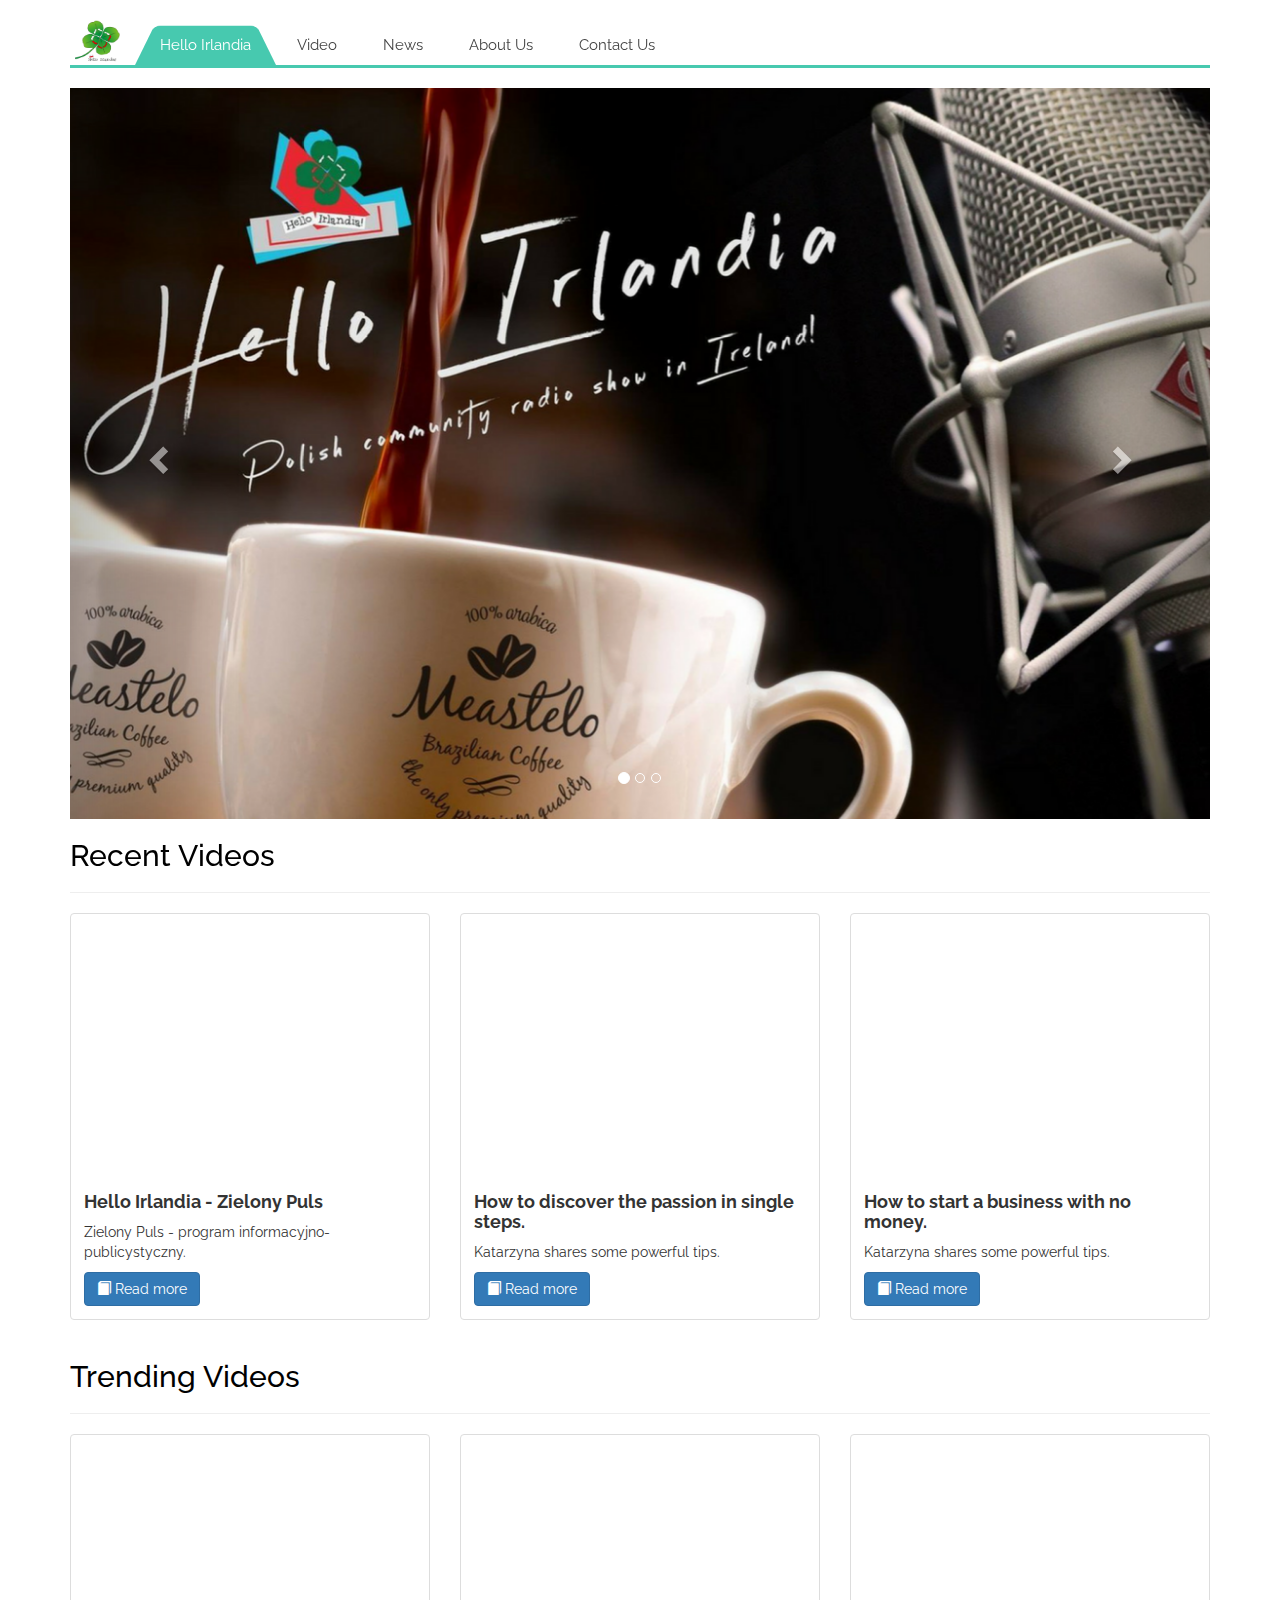
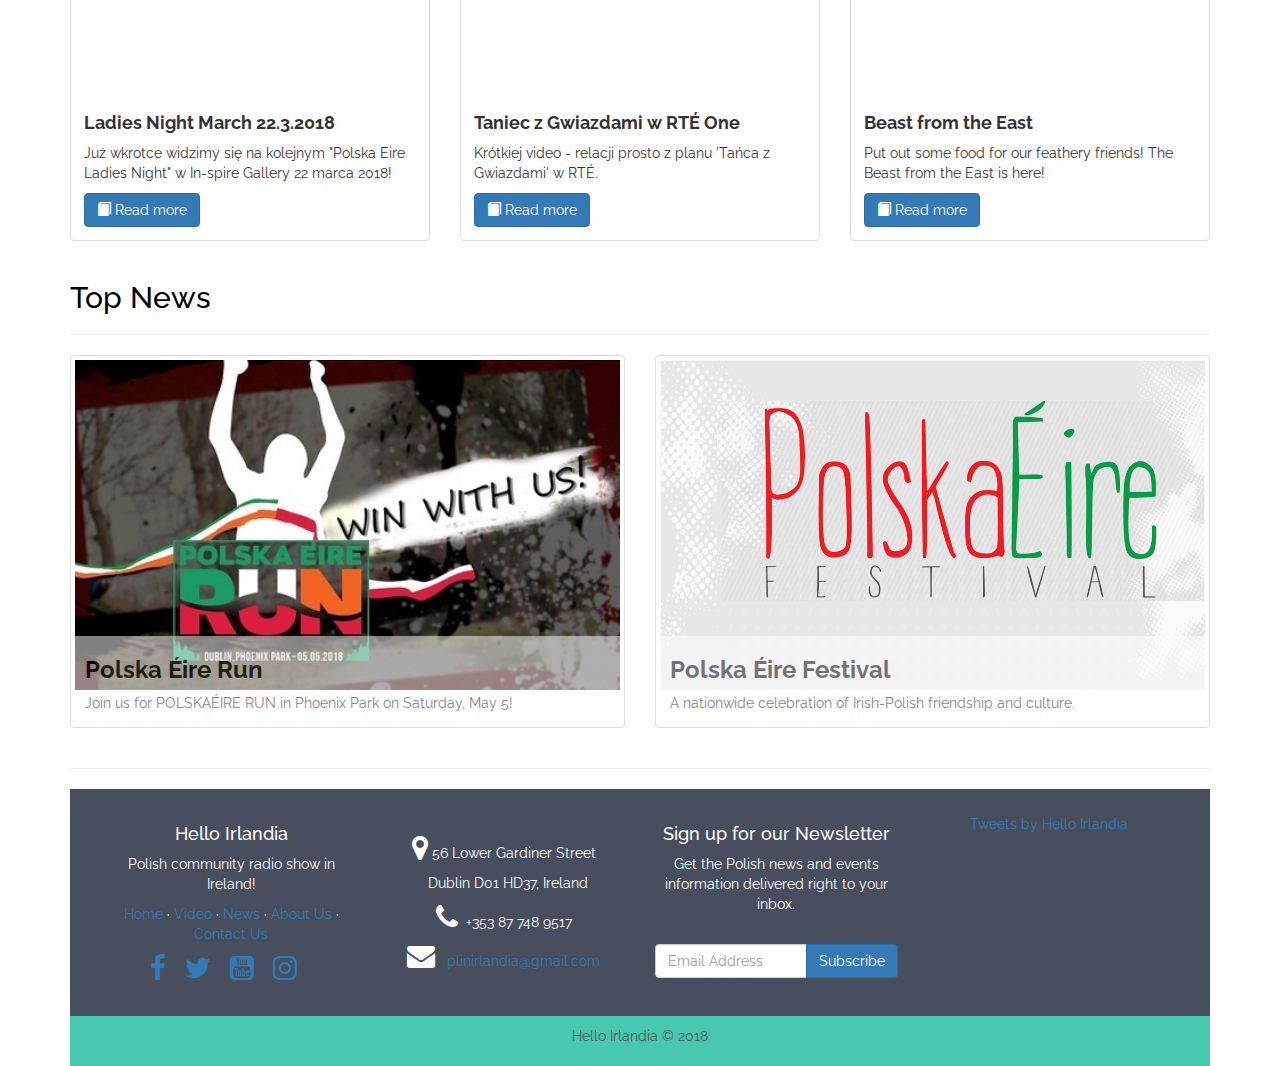
<file: index.html>
<!DOCTYPE html>
<html lang="en">
<head>
  <title>Home - Hello Irlandia</title>
  <meta charset="utf-8">
  <meta name="viewport" content="width=device-width, initial-scale=1">
  <meta http-equiv="Content-Type" content="text/html; charset=windows-1252">
  <link rel="stylesheet" href="css/bootstrap.css">
  <link rel="stylesheet" href="http://fonts.googleapis.com/css?family=Raleway">



  <link rel="stylesheet" href="http://maxcdn.bootstrapcdn.com/font-awesome/4.2.0/css/font-awesome.min.css">

  <link href="http://fonts.googleapis.com/css?family=Cookie" rel="stylesheet" type="text/css">

  <link rel="stylesheet" href="css/styles.css">


	<script src="https://ajax.googleapis.com/ajax/libs/jquery/3.2.1/jquery.min.js"></script>
    <script src="https://maxcdn.bootstrapcdn.com/bootstrap/3.3.7/js/bootstrap.min.js"></script>

</head>
  <body>
  <div class="container">

<!-- Nav BAR -->
<br>
<div id='cssmenu'>
<ul>
   <li><img src="./img/logo.jpg" height= "45px" width="45px" class="img-responsive " alt="shamrock and Hello Irlandia logo" ></li>
   <li class="active"><a href="index.html">Hello Irlandia</a></li>
   <li><a href='index.html#video'>Video</a></li>
   <li><a href='index.html#news'>News</a></li>
   <li><a href="AboutUs.html">About Us</a></li>
   <li><a href="ContactUs.html">Contact Us</a></li>

</ul>


</div>
<br>

<!-- Carousel -->

  <div id="myCarousel" class="carousel slide" data-ride="carousel">
  <!-- Indicators -->
  <ol class="carousel-indicators">
    <li data-target="#myCarousel" data-slide-to="0" class="active"></li>
    <li data-target="#myCarousel" data-slide-to="1"></li>
    <li data-target="#myCarousel" data-slide-to="2"></li>
  </ol>

  <!-- Wrapper for slides -->
  <div class="carousel-inner">
    <div class="item active row">
      <img src="./img/HI-Meastelo.png" alt="Meastelo cup of coffee">

    </div>

    <div class="item row">
      <img src="./img/hat.png" alt="The symbol of St. Patrick's Day is a golden horseshoe and a clover">
    </div>

    <div class="item row">
      <img src="./img/FM.png" alt="Hello Irlandia promotional leaflet for the radio show.">
    </div>
  </div>

  <!-- Left and right controls -->
  <a class="left carousel-control" href="#myCarousel" data-slide="prev">
    <span class="glyphicon glyphicon-chevron-left"></span>
    <span class="sr-only">Previous</span>
  </a>
  <a class="right carousel-control" href="#myCarousel" data-slide="next">
    <span class="glyphicon glyphicon-chevron-right"></span>
    <span class="sr-only">Next</span>
  </a>
</div>



<!-- Recent videos -->
    <div id="video" class="row">
      <div class="col-md-12">
        <h2 id="video">Recent Videos</h2>
        <hr>
      </div>
    </div>

    <div class="row">
  <div class="col-sm-6 col-md-4">
    <div class="thumbnail">
      <iframe class="video-size" src="https://www.youtube.com/embed/HjoEt48P3FE?rel=0" frameborder="0" allowfullscreen></iframe>
      <div class="caption">
        <h4><strong>Hello Irlandia - Zielony Puls</strong></h4>
        <p>Zielony Puls - program informacyjno-publicystyczny. </p>
        <button class="btn btn-primary" role="button" data-toggle="collapse" data-target="#video1"><span class="glyphicon glyphicon-book" aria-hidden="true"></span> Read more</button>
        <div id="video1" class="collapse"><br>
            <p>Jeżeli przegapiliście ostatni odcinek Hello Irlandia na antenie 103.2 Dublin City FM możecie odsłuchać go teraz!</p>
            <p>A w programie m.in. dlaczego irlandzki rząd chce wydalić jednego z rosyjskich dyplomatów, o oczyszczeniu z zarzutów o gwałt dwóch irlandzkich graczy rugby, Paddy'ego Jacksona i Stuarta Oldinga oraz dlaczego Irlandzki Sąd Najwyższy skierował sprawę o ekstradycję Polaka - w sprawie zarzutów związanych z handlem narkotykami - do Europejskiego Trybunału Sprawiedliwości.</p>
            <p>Mamy dla Was również specjalne zaproszenie na pierwsze spotkanie klubu dyskusyjnego Forum Polonia - Discussion Club w środę 11 kwietnia w Dublinie!</p>
        </div>
      </div>
    </div>
  </div>


  <div class="col-sm-6 col-md-4">
    <div class="thumbnail">
      <iframe class="video-size" src="https://www.youtube.com/embed/yKuEAN7WZ4g?rel=0" frameborder="0" allowfullscreen></iframe>
      <div class="caption">
        <h4><strong>How to discover the passion in single steps.</strong></h4>
        <p>Katarzyna shares some powerful tips.</p>
        <button class="btn btn-primary" role="button" data-toggle="collapse" data-target="#video2"><span class="glyphicon glyphicon-book" aria-hidden="true"></span> Read more</button>
        <div id="video2" class="collapse"><br>
            <p>As part of Dublin City FM Series of talks in HelloIrlandia, Katarzyna Ostasz shares some powerful and simple steps on how to discover the passion and what to do next when the passion has been just discovered.</p>
            <p>More information about Katarzyna's work you can find on her websites www.awesomeness.ie and www.silvamethod.ie</p>
        </div>
      </div>
    </div>
  </div>


  <div class="col-sm-6 col-md-4">
    <div class="thumbnail">
      <iframe class="video-size" src="https://www.youtube.com/embed/0IR5DWzsNes?rel=0" frameborder="0" allowfullscreen></iframe>
      <div class="caption">
        <h4><strong>How to start a business with no money.</strong></h4>
        <p>Katarzyna shares some powerful tips.</p>
        <button class="btn btn-primary" role="button" data-toggle="collapse" data-target="#video3"><span class="glyphicon glyphicon-book" aria-hidden="true"></span> Read more</button>
        <div id="video3" class="collapse"><br>
            <p>As part of Dublin City FM Series of talks in HelloIrlandia, Katarzyna Ostasz shares some powerful and simple steps to help you to start a business with no money.</p>
            <p>More information about Katarzyna's work you can find on her websites www.awesomeness.ie and www.silvamethod.ie.</p>
        </div>
      </div>
    </div>
  </div>


</div>

<!-- Trending videos -->

    <div class="row">
      <div class="col-md-12">
         <h2>Trending Videos &nbsp&nbsp&nbsp&nbsp</h2>
         <hr>
      </div>
    </div>




<!-- Thumbnails with videos -->

<div class="row">

  <div class="col-sm-6 col-md-4">
    <div class="thumbnail">
      <iframe class="video-size" src="https://www.youtube.com/embed/iwowztFjrOU" frameborder="0" allowfullscreen></iframe>
      <div class="caption">
        <h4><strong>Ladies Night March 22.3.2018</strong></h4>
        <p>Już wkrotce widzimy się na kolejnym "Polska Eire Ladies Night" w In-spire Gallery 22 marca 2018!</p>
        <button class="btn btn-primary" role="button" data-toggle="collapse" data-target="#video4"><span class="glyphicon glyphicon-book" aria-hidden="true"></span> Read more</button>
        <div id="video4" class="collapse"><br>
            <p>Już wkrotce widzimy się na kolejnym "Polska Eire Ladies Night"!</p> 
            <p>A na rozgrzewkę krótka relacja #video z ostatniej nocy pełnej wrazen w In-spire Gallery 22 marca 2018 pod hasłem „Z sukcesem mi do twarzy!”</p>
            <p>✿ Ladies Night to propozycja dla wszystkich kobiet, które pragną odnaleźć w sobie wewnętrzną radość i energię, płynącą z poczucia własnej kobiecości oraz szczególnej więzi łączącej kobiety.</p>
            <p>Partnerzy wspierający wydarzenie:</p>
             <ul>
               <li><a href="https://meastelo.com/?v=d2cb7bbc0d23">Kawa Meastelo</a></li>
               <li>Murray Flynn Maguire Solicitors </li>
               <li>Digital Lotus </li>
             </ul>
            <p>Impreza pod patronatem medialnym HelloIrlandia!</p>      
        </div>
      </div>
    </div>
  </div>


  <div class="col-sm-6 col-md-4">
    <div class="thumbnail">
      <iframe class="video-size" src="https://www.youtube.com/embed/8ju3R1RU1I8?rel=0" frameborder="0" allowfullscreen></iframe>
      <div class="caption">
        <h4><strong>Taniec z Gwiazdami w RTÉ One</strong></h4>
        <p>Krótkiej video - relacji prosto z planu 'Tańca z Gwiazdami' w RTÉ.</p>
        <button class="btn btn-primary" role="button" data-toggle="collapse" data-target="#video5"><span class="glyphicon glyphicon-book" aria-hidden="true"></span> Read more</button>
        <div id="video5" class="collapse"><br>
            <p>Zapraszamy do obejrzenia krótkiej video - relacji prosto z planu 'Tańca z Gwiazdami' w RTÉ One 💯🔥 Program "Taniec z gwiazdami" wzbudzał w środowisku polonijnym wiele emocji.</p>
            <p> Mieliśmy wiele zapytań o możliwość obejrzenia show na żywo - dlatego Robert Rowiński podarował 2 wejściówki na 4. odcinek programu. </p>
            <p>Na widowni Robertowi & Maia dopingowały Paula Pietron oraz Aleksandra Pawlak. Zobaczcie co dziewczyny powiedziały zaraz po programie!</p>         
        </div>
      </div>
    </div>
  </div>

  <div class="col-sm-6 col-md-4">
    <div class="thumbnail">
      <iframe class="video-size" src="https://www.youtube.com/embed/JbTlfUy-BU0" frameborder="0" allowfullscreen></iframe>
      <div class="caption">
        <h4><strong>Beast from the East</strong></h4>
        <p>Put out some food for our feathery friends! The Beast from the East is here!</p>
        <button class="btn btn-primary" role="button" data-toggle="collapse" data-target="#video6"><span class="glyphicon glyphicon-book" aria-hidden="true"></span> Read more</button>
        <div id="video6" class="collapse"><br>
            <p>Put out some food for our feathery friends! Nie zapominajmy o naszych małych przyjaciołach ptakach. W tym ciężkim okresie zimy oraz mrozów w Irlandii one potrzebują naszej szczególnej pomocy.</p>         
        </div>
      </div>
    </div>
  </div>

</div>


  <!-- News 1122-->

    <div id="news" class="row">
      <div class="col-md-12">
        <h2>Top News</h2>
        <hr>
      </div>
    </div>


    <div class="row">

      <div class="col-sm-6 col-md-6">
       <div class="thumbnail">  	
         <a href="#" data-toggle="modal" data-target="#myModal1"><img src="./img/EireRun.jpg" class="news-img img-responsive" alt="Polska Eire Run"></a>
       <div class="post-content">
         <h3><strong>Polska Éire Run</strong></h3>
         <p>Join us for POLSKAÉIRE RUN in Phoenix Park on Saturday, May 5!</p>     
       </div>
       </div>
      </div>


      <div class="col-sm-6 col-md-6">
       <div class="thumbnail">  	
         <a href="#" data-toggle="modal" data-target="#myModal2"><img src="./img/PolskaEireFestival.png" class="news-img img-responsive" alt="Polska Eire Festival"></a>
       <div class="post-content">
         <h3><strong>Polska Éire Festival</strong></h3>
         <p>A nationwide celebration of Irish-Polish friendship and culture.</p>     
       </div>
       </div>
      </div>

    </div>

   

<!-- Modal for NEWS 1 -->
<div class="container">
  <!-- Modal -->
  <div class="modal fade" id="myModal1" role="dialog">
    <div class="modal-dialog">
    
      <!-- Modal content-->
      <div class="modal-content">
        <div class="modal-header">
          <button type="button" class="close" data-dismiss="modal">&times;</button>
          <h4 class="modal-title">Polska Éire Run</h4>
        </div>
        <div class="modal-body">
            <p><img src="./img/EireRun.jpg" class="img-responsive news-img"  alt="Responsive image"></p>
            <p>POLSKAÉIRE RUN is an event accompanying this year’s edition of PolskaÉire Festival (Irish-Polish integration festival ) and it will be a great opportunity to promote integration through sport.</p>
            <p> The run will take place on Saturday, May 5, in Phoenix Park, Dublin. </p>
            <p>All are welcome!</p>
            <p>The race distances are:  10k, 5k and 1k (family run).</p>
            <p>The participants will also receive special edition commemorative medals!</p><br>
            <p>Race start times:</p>
            <p><strong>09:30</strong> - Family Run</p>
            <p><strong>10:00</strong> - 5KM</p>
            <p><strong>11:00</strong> - 10KM</p><br>
            <p>This is a chip timed event.</p>
            <p>Registration open until May 2, 2018.</p>
            <br>
            <p><a href="https://events.athleticsireland.ie/ps/event/PolskaireRun" class="btn btn-primary" role="button">Register here!</a></p>
        </div>
        <div class="modal-footer">
          <button type="button" class="btn btn-default" data-dismiss="modal">Close</button>
        </div>
      </div>    
    </div>
</div>

<!-- Modal for NEWS 2 -->
<div class="container">
  <!-- Modal -->
  <div class="modal fade" id="myModal2" role="dialog">
    <div class="modal-dialog">
    
      <!-- Modal content-->
      <div class="modal-content">
        <div class="modal-header">
          <button type="button" class="close" data-dismiss="modal">&times;</button>
          <h4 class="modal-title">Polska Éire Festival</h4>
        </div>
        <div class="modal-body">
            <p><img src="./img/PolskaEireFestival.png" class="img-responsive news-img" alt="Responsive image"></p><br>
            <p>A nationwide celebration of Irish-Polish friendship and culture.</p><br>
            <p>The PolskaÉire Festival is a nationwide celebration of Irish-Polish friendship and culture. It was established in 2015 under the auspices of Minister of State Aodhán Ó Ríordáin and the Polish Embassy in Dublin. The first edition of the Festival resulted in more than 50 events all around the country.</p><br>
            <p>This year we bring you the fourth edition of the Festival PolskaÉire, taking place 25th May to 10th June 2018. Again, there will be many events where the Irish and Poles can celebrate their friendship, learn from one another, and most importantly share “Dobry Craic”.</p><br>
            <p>Polska Éire Festival is an annual nationwide celebration of Irish-Polish friendship. The aim of the festival is to further strengthen mutual relations between Polish and Irish communities by means of various cultural, sports, business, academic and community events.</p><br>
            <p>Join us and celebrate this Festival with us! The craic will be dobry!</p><br>
            
        </div>
        <div class="modal-footer">
          <button type="button" class="btn btn-default" data-dismiss="modal">Close</button>
        </div>
      </div>    
    </div>
</div>


     </div>
    </div>
    <hr>

<!-- Footer -->

   <div class="container-fluid">
    <div class="row text-center bg-1">

    	<div class="col-md-3">
           <h4>Hello Irlandia</h4>
           <p>Polish community radio show in Ireland!</p>
          <p>
          <a href="index.html">Home</a>
          ·
          <a href="index.html#video">Video</a>
          ·
          <a href="index.html#news">News</a>         
          ·                  
          <a href="AboutUs.html">About Us</a>
          ·
          <a href="ContactUs.html">Contact Us</a>
          </p>

         <div class="footer-icons">

          <a href="https://www.facebook.com/Irlandia24H/"><i class="fa fa-facebook fa-2x icon-style"></i></a>
          <a href="https://twitter.com/plinirlandia?lang=en"><i class="fa fa-twitter fa-2x icon-style"></i></a>
          <a href="https://www.youtube.com/channel/UCdzC2gglKhiG-mv5nKaMCIg/featured"><i class="fa fa-youtube-square fa-2x icon-style"></i></a>
          <a href="https://www.instagram.com/hello.irlandia/"><i class="fa fa-instagram fa-2x icon-style"></i></a>

        </div>
        </div>


        <div class="col-md-3">
        	<address>
        		<br>
        		<p><i class="fa fa-map-marker fa-2x"></i>  56 Lower Gardiner Street</p>
        		<p>&nbsp&nbspDublin D01 HD37, Ireland</p>
        		<p><i class="fa fa-phone fa-2x"></i>&nbsp&nbsp+353 87 748 9517</p>
        		<p><i class="fa fa-envelope fa-2x"></i><a href="mailto:plinirlandia@gmail.com"> &nbsp plinirlandia@gmail.com</a></p>
	
        	</address>
        	
        </div>



        <div class="col-md-3"> 
           <h4>Sign up for our Newsletter</h4>
          
           <p>Get the Polish news and events information delivered right to your inbox.</p><br>
             <form class="form-inline">
               <div class="input-group">
                 <input id="myInput" type="email" class="form-control" size="50" placeholder="Email Address" required>

                   <div class="input-group-btn">
                     <button type="button" class="btn btn-primary" onclick="document.getElementById('myInput').value = ''">Subscribe</button>
                   </div>
               </div>
               <br>
             </form>
        </div>

        <div class="col-md-3"> 
       
          <p><a class="twitter-timeline" data-width="300" data-height="300" data-theme="dark" href="https://twitter.com/PLinIrlandia?ref_src=twsrc%5Etfw"
          data-chrome="nofooter noborders noheader" data-tweet-limit="1">Tweets by Hello Irlandia</a></p>
          <script async src="https://platform.twitter.com/widgets.js" charset="utf-8"></script>
        </div>
   	
    </div>
</div>
     <div class=" container-fluid bg-2 text-center">
    	<p>Hello Irlandia &copy; 2018</p>
    </div>

   </div>

  
</body>
</html>
</file>
<file: css/styles.css>
/*.carousel-inner > .item > img { width:100%; height:550px; } 
    .thumbnail 
      {
       background-color: #f5f5f5;}   */   

/*  Font family for the whole website*/
body {
  font-family: Raleway, sans-serif;
  color: black;
}

/* Nav bar */

#cssmenu,
#cssmenu ul,
#cssmenu ul li,
#cssmenu ul li a {
  margin: 0;
  padding: 0;
  border: 0;
  list-style: none;
  line-height: 1;
  display: block;
  position: relative;
  -webkit-box-sizing: border-box;
  -moz-box-sizing: border-box;
  box-sizing: border-box;
}
#cssmenu:after,
#cssmenu > ul:after {
  content: ".";
  display: block;
  clear: both;
  visibility: hidden;
  line-height: 0;
  height: 0;
}
#cssmenu {
  width: auto;
  border-bottom: 3px solid #47c9af;
  font-family: Raleway, sans-serif;
  line-height: 1;
}
#cssmenu ul {
  background: #ffffff;
}
#cssmenu > ul > li {
  float: left;
}
#cssmenu.align-center > ul {
  font-size: 0;
  text-align: center;
}
#cssmenu.align-center > ul > li {
  display: inline-block;
  float: none;
}
#cssmenu.align-right > ul > li {
  float: right;
}
#cssmenu.align-right > ul > li > a {
  margin-right: 0;
  margin-left: -4px;
}
#cssmenu > ul > li > a {
  z-index: 2;
  padding: 18px 25px 12px 25px;
  font-size: 15px;
  font-weight: 400;
  text-decoration: none;
  color: #444444;
  -webkit-transition: all .2s ease;
  -moz-transition: all .2s ease;
  -ms-transition: all .2s ease;
  -o-transition: all .2s ease;
  transition: all .2s ease;
  margin-right: -4px;
}
#cssmenu > ul > li.active > a,
#cssmenu > ul > li:hover > a,
#cssmenu > ul > li > a:hover {
  color: #ffffff;
}
#cssmenu > ul > li > a:after {
  position: absolute;
  left: 0;
  bottom: 0;
  right: 0;
  z-index: -1;
  width: 100%;
  height: 120%;
  border-top-left-radius: 8px;
  border-top-right-radius: 8px;
  content: "";
  -webkit-transition: all .2s ease;
  -o-transition: all .2s ease;
  transition: all .2s ease;
  -webkit-transform: perspective(5px) rotateX(2deg);
  -webkit-transform-origin: bottom;
  -moz-transform: perspective(5px) rotateX(2deg);
  -moz-transform-origin: bottom;
  transform: perspective(5px) rotateX(2deg);
  transform-origin: bottom;
}
#cssmenu > ul > li.active > a:after,
#cssmenu > ul > li:hover > a:after,
#cssmenu > ul > li > a:hover:after {
  background: #47c9af;
}
#cssmenu img {
  margin-right: 15px;
  margin-left: 5px;

}

/* Img dimensions for the news (removed height: auto; from Bootstrap line 1128*/
  .news-img {
     height: 330px;
     width: 100%;
}
  .video-size{
    height: 250px;
    width: 100%;

  }

/* Footer backgrounds*/
    .bg-1{
      background-color: #474e5d; /* Dark Blue-Grey*/
      color: #ffffff;
      padding: 25px;
    }
    .bg-2 { 
    background-color: #47c9af; /* Green */
    color: #555555;
    padding: 10px;
          }
/* Social media icon style*/
    .icon-style{
    	padding-right: 15px;
    }
/* Cover image for Contact us page*/
.cover-img {
  background-image: url(../img/hatContact.jpg);
  background-repeat: no-repeat;
  /*background-position: right top;*/
  background-attachment: fixed;
  background-size: cover;
  
}
/* Icons style on contact us page*/
.links-icon {
  color: white;
  padding: 10px 25px 25px 0px;
}

    .post-content {
    background: none repeat scroll 0 0 #FFffff;
    opacity: 0.5;
    margin: 0 auto;
    margin-top: -54px;
    margin-bottom: 10px;
    text-align:left;
    position: relative;
    width:100%;
    padding-left: 10px;
    padding-top: 1px;
    color: black;

}
</file>
